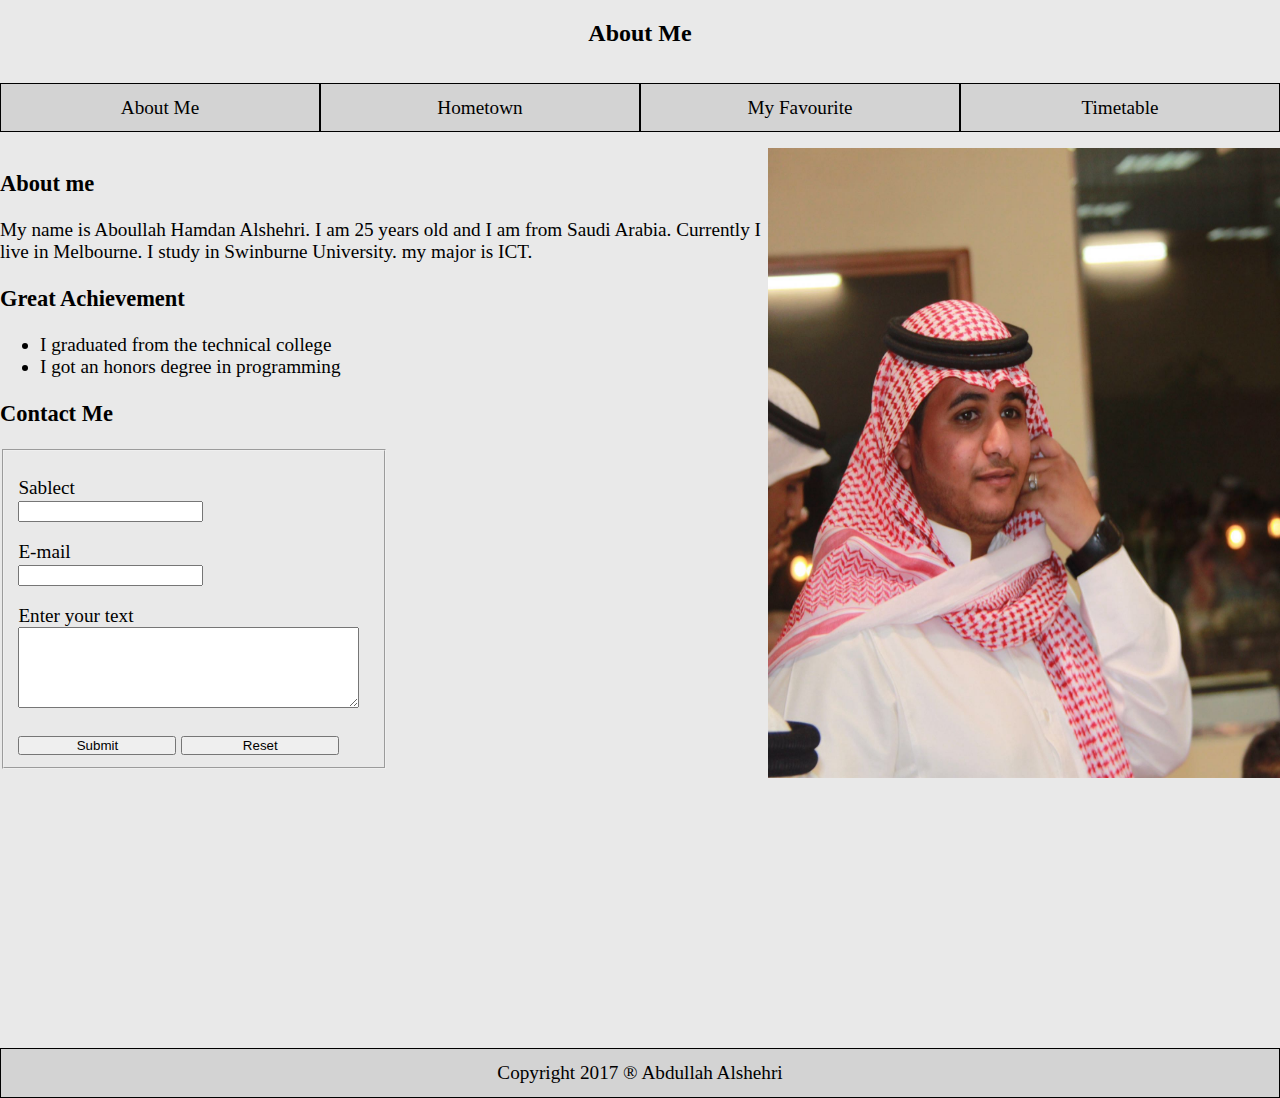
<file: web development/assisgment/aboutme.html>
<!DOCTYPE html>
<html lang="en">
<head>
	<meta charset="utf-8" />	
	<meta name="description" content="Web development" />
<meta name="keywords"    content="Assignment" />
	<meta name="author"      content="Abdullah" />
<meta name="viewport" content="width=device-width, initial-scale=1">
<link href="style/style.css" rel="stylesheet" type="text/css">
<link href="style/mstyle.css" rel="stylesheet" type="text/css">
<title>Assignment</title>
</head>
<body>
<header class="header" id="header1"><h2> About Me </h2></header>
<nav class="nav" id="nav1">
	
  <ul>
		<li> <a href="aboutme.html">About Me</a> </li>
		<li> <a href="homtown.html">Hometown</a> </li>
		<li> <a href="MyFavourite.html">My Favourite </a></li>
		<li>  <a href="timetable.html">Timetable</a> </li>
		
  </ul>
	
</nav>
    
  
<aside class="aside" id="aside1">
	<img src="images/IMG-20160406-WA0000.jpg" width="1548" height="1600" alt="me" id="picme"> </aside>    

	
        
        
    <section class="sec" id="sec1">
    <h3 class="h3-1">About me</h3>
My name is Aboullah Hamdan Alshehri. I am 25 years old and I am from Saudi Arabia. Currently I live in Melbourne. I study in Swinburne University. my major is ICT. 
	


    	    <h3 class="h3" id="h3-2">Great Achievement</h3>
    	    <ul>
    	    	<li> I graduated from the technical college </li>
    	    	<li> I got an honors degree in programming </li>
    	    </ul>

<h3>Contact Me</h3>


<form action="http://mercury.ict.swin.edu.au/it000000/surveytest.php"> 
<fieldset>
<p><label>
	Sablect<br>
	<input type="text" name="sabject">
	
</label></p>

<p><label>
	E-mail<br>
	<input type="email" name="email">
	
</label></p>
<p><label>
	Enter your text<br>
	<textarea rows="5" cols="40"></textarea>
	
</label></p>
<input type="submit" value="Submit"> <input type="reset" value="Reset">
</fieldset>
</form>
</section>
<br>
<footer class="footer" id="footer1">Copyright 2017 &reg; Abdullah Alshehri</footer>
</body>
</html>
</file>
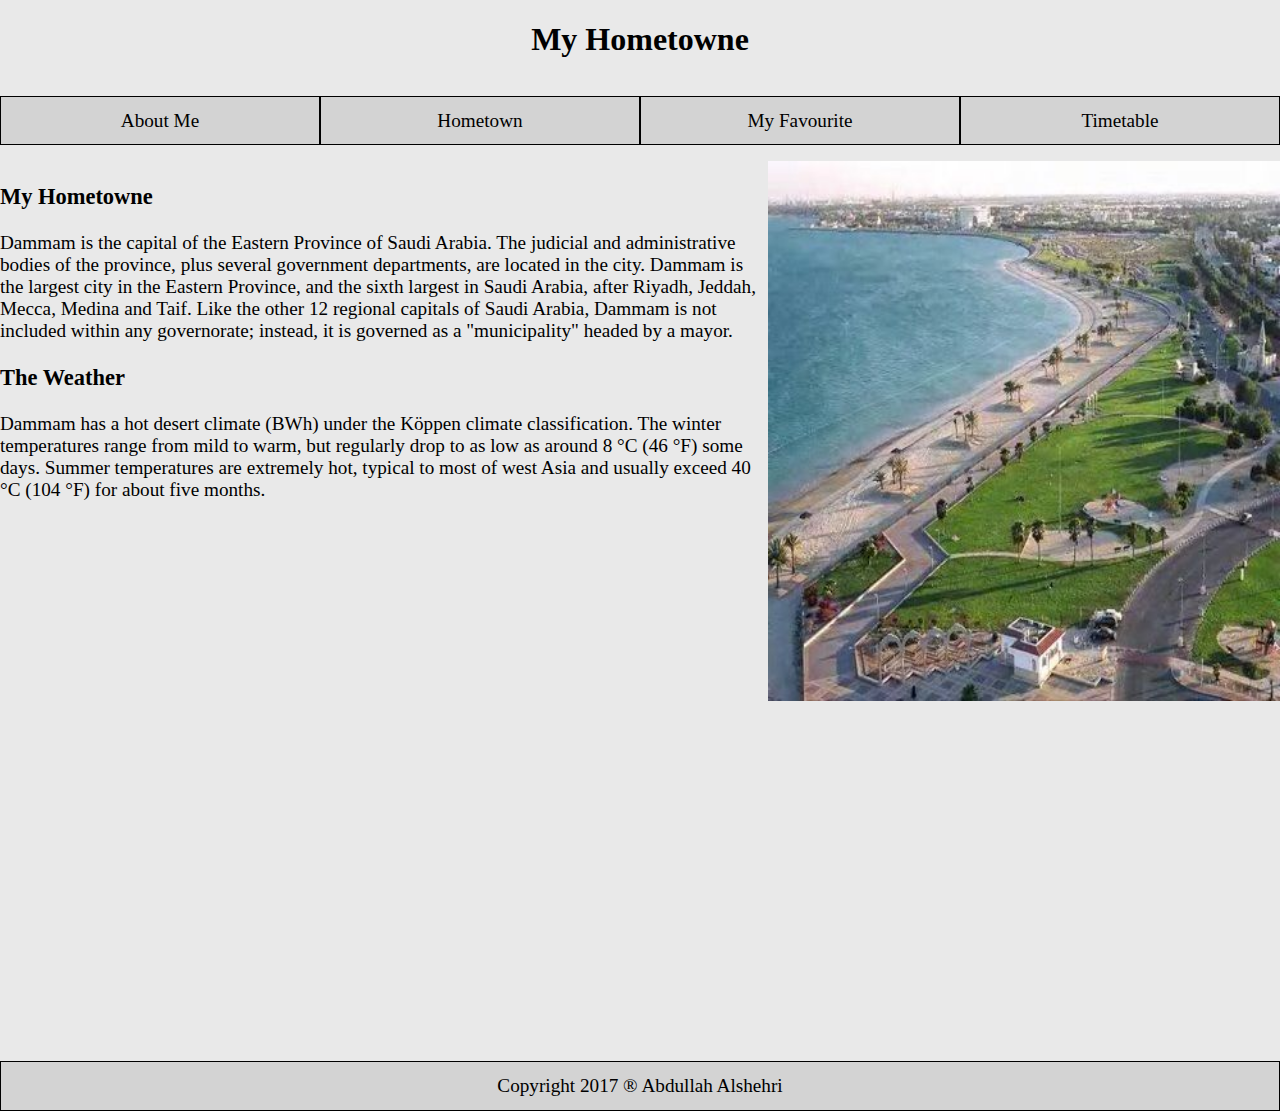
<file: web development/assisgment/homtown.html>
<!DOCTYPE html>
<html lang="en">
<head>
	<meta charset="utf-8" />	
	<meta name="description" content="Web development" />
	<meta name="keywords"    content="Assignment" />
	<meta name="author"      content="Abdullah" />
<meta name="viewport" content="width=device-width, initial-scale=1">

<link href="style/style.css" rel="stylesheet" type="text/css">
<link href="style/mstyle.css" rel="stylesheet" type="text/css">
<title>Assignment</title>
</head>
<body>
<header class="header" id="header2">
	<h1>My Hometowne</h1>
</header>
	
<nav class="nav" id="nav2">
	
  <ul>
		<li> <a href="aboutme.html">About Me</a> </li>
		<li> <a href="homtown.html">Hometown</a> </li>
		<li> <a href="MyFavourite.html">My Favourite </a></li>
		<li>  <a href="timetable.html">Timetable</a> </li>
		
  </ul>
	
</nav>	
	
<aside class="aside" id="aside2">

	
	<img src="images/dammamCity.jpg" alt="DammamCity" id="dammam"/>


</aside>


  
 	 <section class="sec" id="sec3">

	   <h3>My Hometowne</h3>
  		  Dammam  is the capital of the Eastern Province of Saudi Arabia. The judicial and administrative bodies of the province, plus several government departments, are located in the city. Dammam is the largest city in the Eastern Province, and the sixth largest in Saudi Arabia, after Riyadh, Jeddah, Mecca, Medina and Taif. Like the other 12 regional capitals of Saudi Arabia, Dammam is not included within any governorate; instead, it is governed as a "municipality" headed by a mayor. 
    
 		 <h3>The Weather</h3>
 		   Dammam has a hot desert climate (BWh) under the Köppen climate classification. The winter temperatures range from mild to warm, but regularly drop to as low as around 8 °C (46 °F) some days. Summer temperatures are extremely hot, typical to most of west Asia and usually exceed 40 °C (104 °F) for about five months.
 	 </section>
 


<footer class="footer" id="footer2">Copyright 2017 &reg; Abdullah Alshehri</footer>
</body>
</html>
</file>
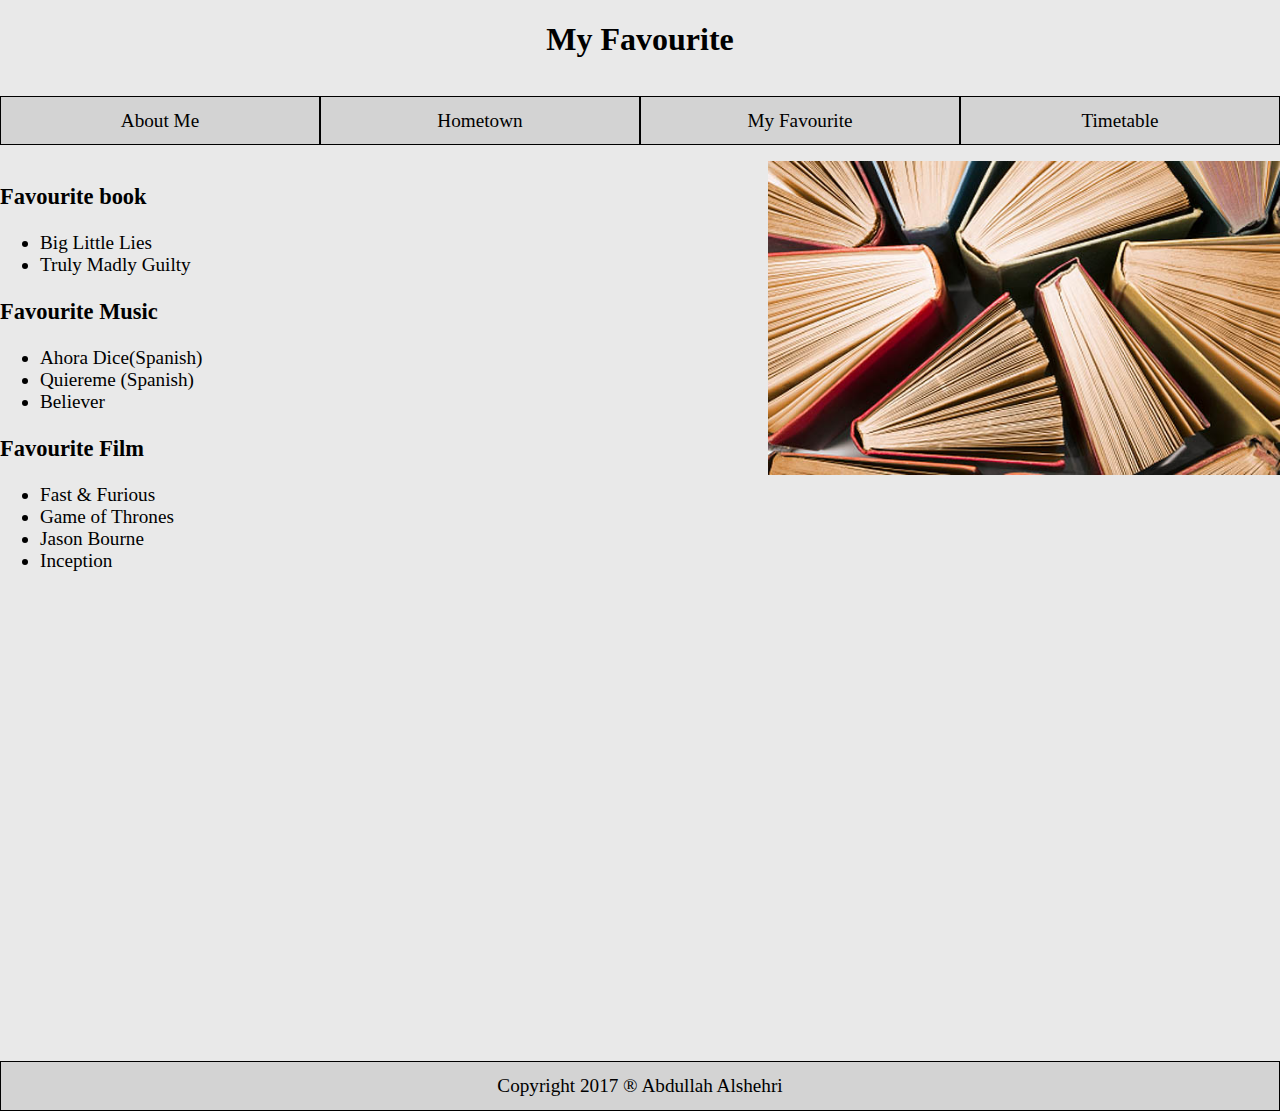
<file: web development/assisgment/MyFavourite.html>
<!DOCTYPE html>
<html lang="en">
<head>
	<meta charset="utf-8" />	
	<meta name="description" content="Web development" />
	<meta name="keywords"    content="Assignment" />
	<meta name="author"      content="Abdullah" />
<link href="style/style.css" rel="stylesheet" type="text/css">
<link href="style/mstyle.css" rel="stylesheet" type="text/css">
<meta name="viewport" content="width=device-width, initial-scale=1">
<title>Assignment</title>
</head>
<body>
<header class="header" id="header3">

<h1>My Favourite</h1>

</header>

<nav class="nav" id="nav3">
	
  <ul>
		<li> <a href="aboutme.html">About Me</a> </li>
		<li> <a href="homtown.html">Hometown</a> </li>
		<li> <a href="MyFavourite.html">My Favourite </a></li>
		<li>  <a href="timetable.html">Timetable</a> </li>
		
  </ul>
	
</nav>

<aside class="aside" id="aside3">

<img src="images/book.jpg" width="584" height="358" alt="book" id="book"/> </aside>


<section class="sec" id="sec5">

<h3>Favourite book</h3>
	<ul>
		<li>Big Little Lies</li>
		<li>Truly Madly Guilty</li>
	</ul>

<h3>Favourite Music</h3>
	<ul>
		<li>Ahora Dice(Spanish)</li>
		<li>Quiereme (Spanish)</li>
		<li>Believer</li>
	</ul>

<h3>Favourite Film</h3>
	<ul>
		
		<li>Fast & Furious</li>
		<li> Game of Thrones </li>
		<li>Jason Bourne</li>
		<li>Inception</li>
		
	</ul>
	

</section>



<footer class="footer" id="footer3">Copyright 2017 &reg; Abdullah Alshehri</footer>
</body>
</html>
</file>
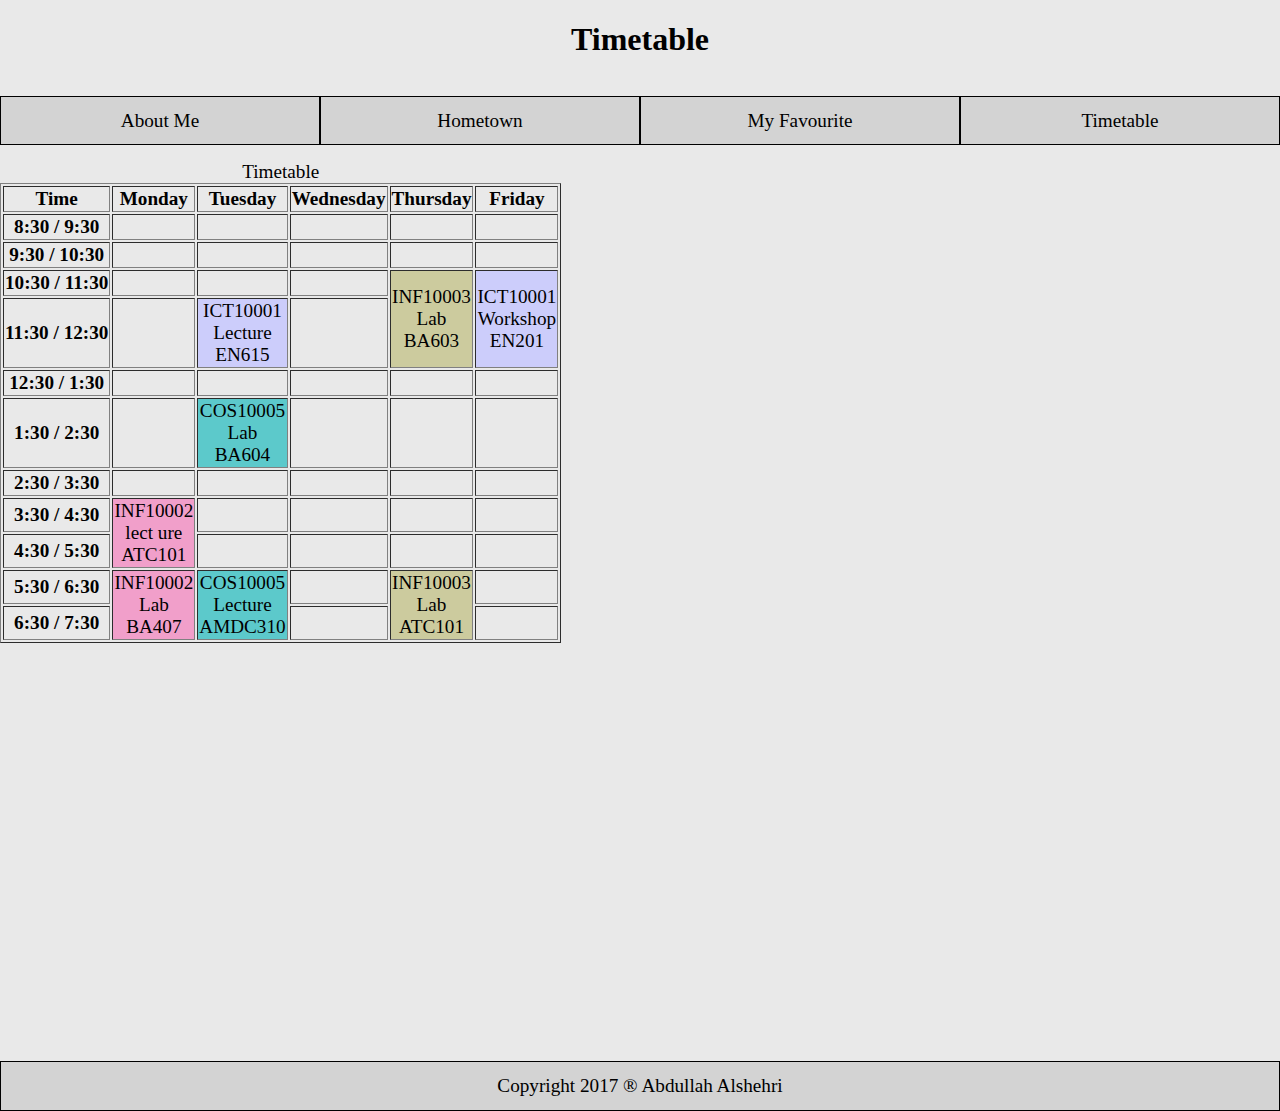
<file: web development/assisgment/timetable.html>
<!DOCTYPE html>
<html lang="en">
<head>
	<meta charset="utf-8" />	
	<meta name="description" content="Web development" />
	<meta name="keywords"    content="Assignment" />
	<meta name="author"      content="Abdullah" />
<link href="style/style.css" rel="stylesheet" type="text/css">
<link href="style/mstyle.css" rel="stylesheet" type="text/css">
<meta name="viewport" content="width=device-width, initial-scale=1">
<title>Assignment</title>
</head>
<body>
<header class="header" id="hedar4">
	
	<h1>
		
		Timetable
		
	</h1>

	
</header>
	
<nav class="nav" id="nav4">
	
  <ul>
		<li> <a href="aboutme.html">About Me</a> </li>
		<li> <a href="homtown.html">Hometown</a> </li>
		<li> <a href="MyFavourite.html">My Favourite </a></li>
		<li>  <a href="timetable.html">Timetable</a> </li>
		
  </ul>
	
</nav>	


 
 
  <section class="sec" id="sec6">


<table id="table" border="1">
 <caption>
		Timetable
</caption>
 
  <tr id="tr1">
   
    <th id="time"> Time </th>
    <th id="dth1"> Monday </th>
    <th id="dth2"> Tuesday </th>
    <th id="dth3"> Wednesday </th>
    <th id="dth4"> Thursday </th>
    <th id="dth5"> Friday </th>
  </tr>
  
  <tr id="tr2">
   
    <th >8:30 / 9:30</th>
    <td > </td>
    <td > </td>
    <td > </td>
    <td > </td>
    <td > </td>
  </tr>
  <tr id="tr3">
    <th >9:30 / 10:30</th>
    <td > </td>
    <td > </td>
    <td > </td>
    <td > </td>
    <td > </td>
  </tr>
  <tr id="tr4">
    <th >10:30 / 11:30</th>
    <td > </td>
    <td > </td>
    <td > </td>
    <td rowspan="2"  class="INFB"> INF10003<br>
      Lab<br>
      BA603 </td>
    <td rowspan="2" class="ICT" > ICT10001<br>
      Workshop<br>
      EN201 </td> 
  </tr>
  <tr id="tr5">
    <th >11:30 / 12:30</th>
    <td > </td>
    <td class="ICT" > ICT10001<br> Lecture<br> EN615 </td>
    <td > </td>
  </tr>
  <tr id="tr6">
    <th >12:30 / 1:30</th>
    <td > </td>
    <td > </td>
    <td > </td>
    <td > </td>
    <td > </td>
  </tr>
  <tr id="tr7">
    <th >1:30 / 2:30</th>
    <td > </td>
    <td class="COS" > COS10005<br> Lab<br> BA604 </td>
    <td > </td>
    <td > </td>
    <td > </td>
  </tr>
  <tr id="tr8">
    <th >2:30 / 3:30</th>
    <td > </td>
    <td > </td>
    <td > </td>
    <td > </td>
    <td > </td>
  </tr>
  <tr id="tr9">
    <th >3:30 / 4:30</th>
    <td rowspan="2" class="INF"> INF10002<br>lect ure<br> ATC101 </td>
    <td > </td>
    <td > </td>
    <td > </td>
    <td > </td>
  </tr>
  <tr id="tr">
    <th >4:30 / 5:30</th>
    <td > </td>
    <td > </td>
    <td > </td>
    <td > </td>
  </tr>
  <tr id="tr10">
    <th >5:30 / 6:30</th>
    <td rowspan="2" class="INF" > INF10002<br> Lab<br> BA407 </td>
    <td rowspan="2" class="COS" > COS10005<br> Lecture<br> AMDC310 </td>
    <td > </td>
    <td  rowspan="2" class="INFB" > INF10003<br> Lab<br> ATC101 </td>
    <td > </td>
  </tr>
  <tr id="tr11">
    <th >6:30 / 7:30</th>
    <td > </td>
    <td > </td>
  </tr>
</table>
</section>
  
</body>
<footer class="footer" id="footer4">Copyright 2017 &reg; Abdullah Alshehri</footer>
</html>
</file>
<file: web development/assisgment/style/style.css>
@charset "UTF-8";
@media screen and (min-width: 581px){
* {
	box-sizing: border-box;
}

body, html {
	
	padding: 0;
	margin : 0;
	height: 100%;
	width: 100%;
	background-color: #E9E9E9;
}

header{
	
	text-align: center;
}

/*------end of header-----*/


nav{
	
	width: 100%;
	overflow: hidden;
	
}

nav ul {
	
	list-style: none;
	overflow: hidden;
	padding: 0;
}
nav ul li a{
	text-align: center;
	float: left;
	display: block;
	width: 25%;
	text-decoration: none;
	background-color: lightgray;
	border: 1px solid black;
	padding: 1% 0%; 
	font-size: 120%;
	color: black;
}
/**---------end of nav-------------*/
 aside {
	float: right;
	width: 40%;
	padding: 0;
	/*background-color: rebeccapurple;*/
	position: relative;
	height: 100%;
}

/*----end of aside----*/

 .sec {
	 
	float: left;
		height: 100%;
		width: 60%;
		position: relative;
	 padding:  0;
	 margin: 0;
	 font-size: 120%;
	 
}
	/*float: left;
	width: 60%;
	padding: 0;
	margin: 0;
	/*background-color: lightgray;
	margin-bottom: 1px;
	 position: relative;
	 height: 100%;
	 font-size: 120%;*/

/*----end of section----*/
/*main{
	background: #000000;
	height: 100%;
	

}*/

.footer {
	
	width: 100%;
	text-align: center;
	text-decoration: none;
	padding: 1% 0;
	clear: both;
	background-color: lightgray;
	border: 1px solid black;
	font-size: 120%;
	bottom: 0;
	position: relative;
	float: left;
}


/*----end of footer----*/

#dammam {
	
	height: 60%;
	width: 100%;
}

#picme{
	
	height: 70%;
	width: 100%;

}
	#book{
		
		width: 100%;
		height: auto;
	}	
/*----end of img---*/

fieldset{
	width: 50%;
}

input[type=submit]{
	
	width: 45%;
	padding: 0;
	margin: 0;
}

input[type=reset]{
	
	width: 45%;
	padding: 0;
	margin: 0;
}

.ICT {
	
	background-color: #cccdfb;
	text-align: center;
}
.COS{
	background-color: #5cc9cb;
	text-align: center;
}
.INF{
	
	background-color: #f19fca;
	text-align: center;
	
}
.INFB{
	
	background-color: #cccb9e;
	text-align: center;
}
	
}


/*{
	body{
		font-size: 1em;
	}
	nav ul {
    	list-style-type: none;
    	margin: 0;
    	padding: 0;
    	width: 100%;
		position: relative;
}

	nav ul li a {
	display: block;
	text-decoration: none;
	margin: 1px 0;
	width: 25%;
	}
	footer {
	
	width: 100%;
	text-align: center;
	text-decoration: none;
	padding: 1% 0;
	clear: both;
	background-color: lightgray;
	border: 1px solid black;
	font-size: 120%;
	bottom: 0;
	position: relative;
	float: left;
}
}*/
</file>
<file: web development/assisgment/style/mstyle.css>
@charset "utf-8";
/* CSS Document */@media screen and (max-width: 580px){
* {
	box-sizing: border-box;
}

body, html {
	
	padding: 0;
	margin : 0;
	height: 100%;
	width: 100%;
	background-color: #E9E9E9;
}

header{
	
	text-align: center;
}

/*------end of header-----*/


nav{
	
	width: 100%;
	overflow: hidden;
	
}

nav{
	
	width: 100%;
	overflow: hidden;
	
}

nav ul {
	
	list-style: none;
	overflow: hidden;
	padding: 0;
}
nav ul li a{
	text-align: center;
	float: left;
	display: block;
	width: 100%;
	text-decoration: none;
	background-color: lightgray;
	border: 1px solid black;
	margin: 1px 0; 
	font-size: 120%;
	color: black;
}
/**---------end of nav-------------*/
 aside {
		
		width: 100%;
	 height: 100%;
}

/*----end of aside----*/

 .sec {
	
		height: 100%;
		width: 100%;
		position: relative;
	 padding: 1% 0;
}
/*----end of section----*/
/*main{
	background: #000000;
	height: 100%;
	

}*/

footer {
	
	width: 100%;
	text-align: center;
	text-decoration: none;
	padding: 1% 0;
	clear: both;
	background-color: lightgray;
	border: 1px solid black;
	font-size: 120%;
	bottom: 0;
	position: relative;
	float: left;
}


/*----end of footer----*/

#dammam {
		float: left;
		width: 100%;
		list-style-image: none;	
		height: auto;;
		margin-bottom: 1%;
}

#picme{
	
		width: 100%;
		height: 90%;
}
	#book{
		
		width: 100%;
		height: 100%;
	}

/*----end of img---*/


fieldset{
	float: left;
	width: auto;
	height: auto;
	padding: 1% 0;
	margin: 1% 0;
}

input[type=submit]{
	
	width: 40%;
	padding: 1% 0;
	margin: 1% 0;
}

input[type=reset]{
	
	width: 40%;
	padding: 1% 0;
	margin: 1% 0;
}

.ICT {
	
	background-color: #cccdfb;
	text-align: center;
}
.COS{
	background-color: #5cc9cb;
	text-align: center;
}
.INF{
	
	background-color: #f19fca;
	text-align: center;
	
}
.INFB{
	
	background-color: #cccb9e;
	text-align: center;
}
table {
	font-size: 75%;
	padding: 0;
	margin: 0;
	width: 100%;
	display: table;
	position: relative;
	float: left;
	overflow-x: auto;
	
	
	
}

}
</file>
